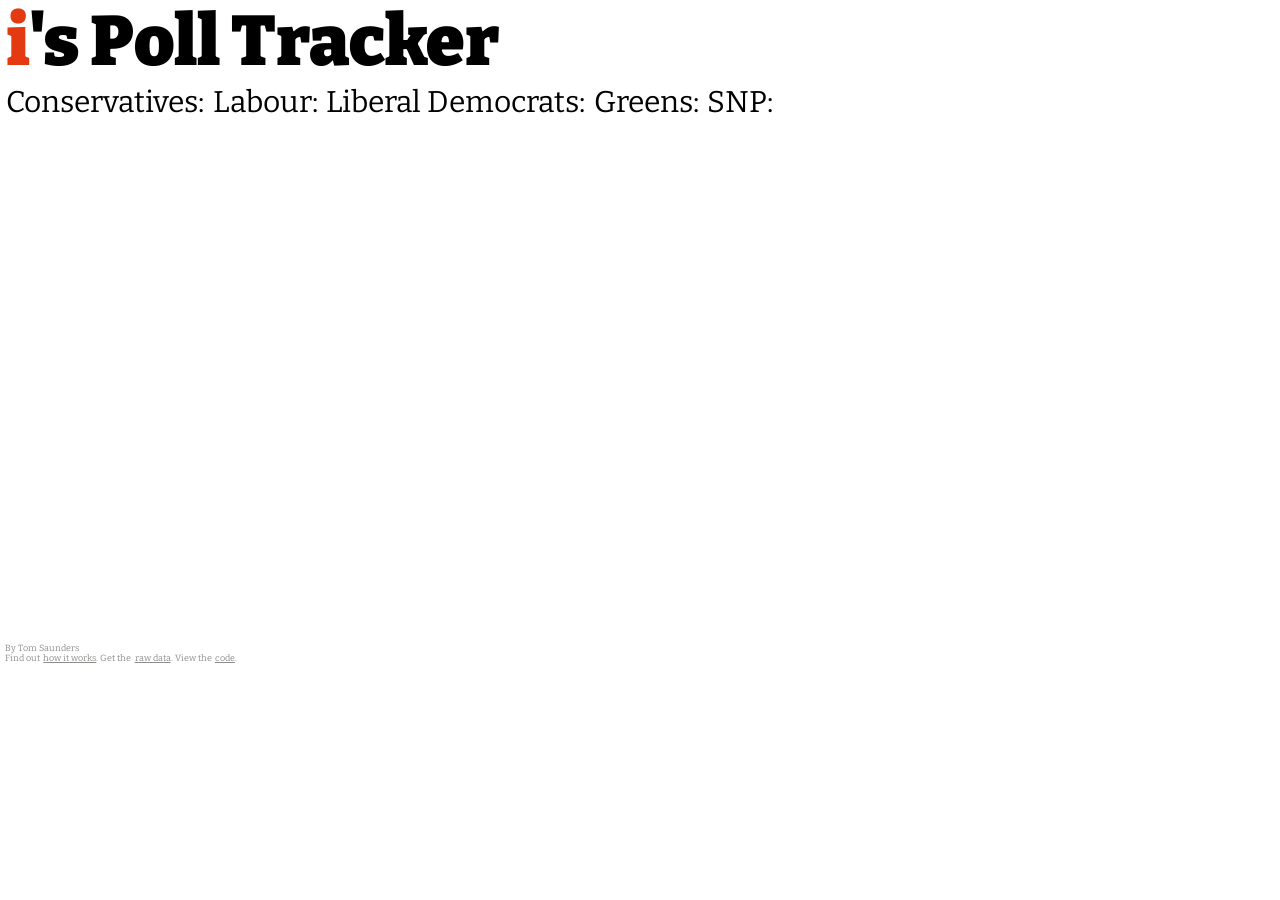
<file: index.html>
<html><head><meta charset="UTF-8"><link rel="preconnect" href="https://fonts.googleapis.com"><link rel="preconnect" href="https://fonts.gstatic.com" crossorigin><link href="https://fonts.googleapis.com/css2?family=Bitter:wght@500;900&display=swap" rel="stylesheet"><link href="style.css" rel="stylesheet"><title>I's poll tracker</title></head><body><div class="head"><h1><span class="title">i</span>'s Poll Tracker</h1><h2 id="date"></h2><div class="headline"><span class="nowrap">Conservatives:<span id="con"></span></span> <span class="nowrap">Labour:<span id="lab"></span></span> <span class="nowrap">Liberal Democrats: <span id="lib"></span></span> <span class="nowrap">Greens: <span id="grn"></span></span> <span class="nowrap">SNP: <span id="snp"></span></span></div></div><div class="wrapper"></div><div class="main"></div><div class="credits"><p>By Tom Saunders</p><p>Find out <a href="https://inews.co.uk/news/politics/uk-poll-tracker-parties-compared-opinion-polls-general-election-latest-1210173" target="_parent">how it works</a>. Get the <a href="https://tracking.aclearvote.co/export.zip" target="_blank" rel="noreferrer noopener nofollow">raw data</a>. View the <a href="https://github.com/tomsaunders98/PollTracker" target="_blank" rel="noreferrer noopener nofollow">code</a>.</p><p></p></div><script defer="defer" src="index_bundle.js"></script></body></html>
</file>
<file: style.css>
/* Global styles */
* {
  margin: 0;
  padding: 0;
}
* {
  padding-left: 0.1vw;
}
html, body {
  cursor: crosshair;
  font-family: 'Bitter', serif;
  overflow: hidden;
}
::-moz-selection {
  /* Code for Firefox */
  color: White;
  background: #e33a11;
}
::selection {
  color: White;
  background: #e33a11;
}

/* SVG specific styles */
.conf {
  opacity: 0.5;
}
svg text {
  font-family: 'Bitter', serif;
}
#focusLine {
  fill: none;
  stroke: #cdccce;
  stroke-width: 0.5px;
}
.annotation-note-label {
  font-size: 10;
}

/* Text colour
(Likely good do parties through color scale  with stlye attr)
*/

.title {
  color: #e33a11;
}

/*Font size for elements, using clamp
(Might have to look at implementations for older browers)
*/


#date {
  color: #e33a11;
  font-size: clamp(10px, 5vh, 65px);
}

h1 {
  font-size: clamp(20px, 8vh, 70px);
  font-weight: 900;
}

/* trick for vertlical-align middle with percents*/




/*href style*/
.credits {
  color: #8d8e8b;
  font-size: clamp(5px, 1vh, 20px);
}

.credits a {
  color: #8d8e8b;
}

.credits a:hover {
  color: #bbbcba !important;
}

.credits a:visited {
  color: #8d8e8b;
}
.head{
  width: 100%;
  padding-bottom: 1%;
}
.main {
  width: 100%;
}
.credits {
  width: 100%;
}
.svg-content-responsive {
    display: inline-block;
    position: absolute;
    top: 0;
    left: 0;
}
.main {
    position: relative;
    width: 100%;
    display: flex;
}
.headline{
  font-size: clamp(8px, 4vh, 30px);
}
.wrapper{
  vertical-align: bottom;

}
.nowrap{
  white-space: nowrap;
}
</file>
